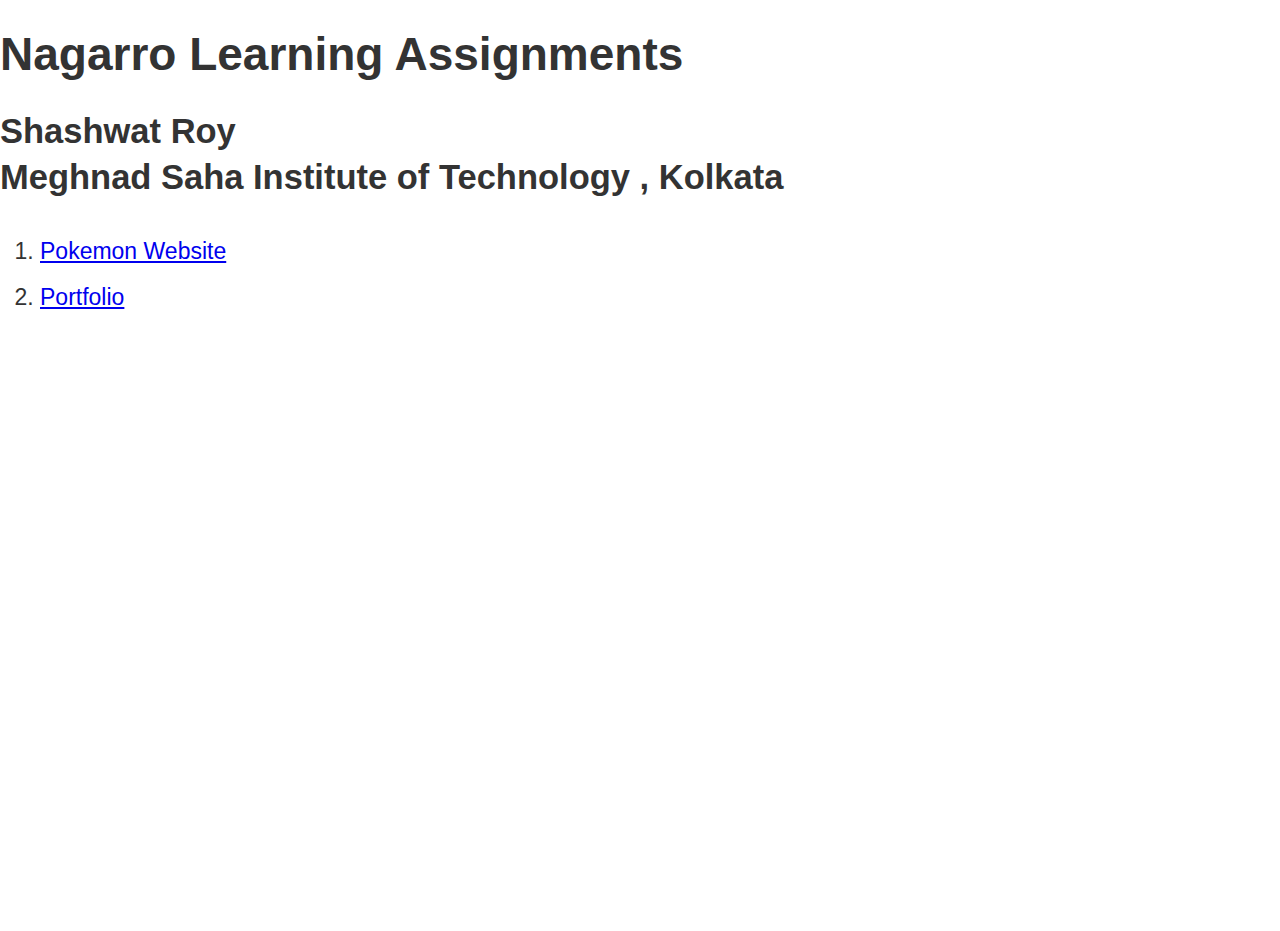
<file: index.html>
<!DOCTYPE html>
<html>
  <head>
    <style>
      html,
      body {
        width: 100%;
        height: 100%;
        margin: 0;
        background: #fff;
        color: #333;
        font-family: "Helvetica", "Arial", sans-serif;
        font-size: 23px;
        font-weight: 100;
        line-height: 2em;
      }
    </style>
    <meta charset="UTF-8" />
    <meta name="description" content="Shashwat Roy - Portfolio" />
    <meta http-equiv="X-UA-Compatible" content="IE=edge" />
    <meta name="author" content="Shashwat Roy" />
    <meta name="viewport" content="width=device-width, initial-scale=1.0" />
    <title>Nagarro Assignments</title>
  </head>
  <body>
    <h1>Nagarro Learning Assignments</h1>
    <h2>
      Shashwat Roy<br />
      Meghnad Saha Institute of Technology , Kolkata
    </h2>

    <ol>
      <li><a href="pokemon.html">Pokemon Website</a></li>
      <li><a href="portfolio.html">Portfolio</a></li>
    </ol>
  </body>
</html>
</file>
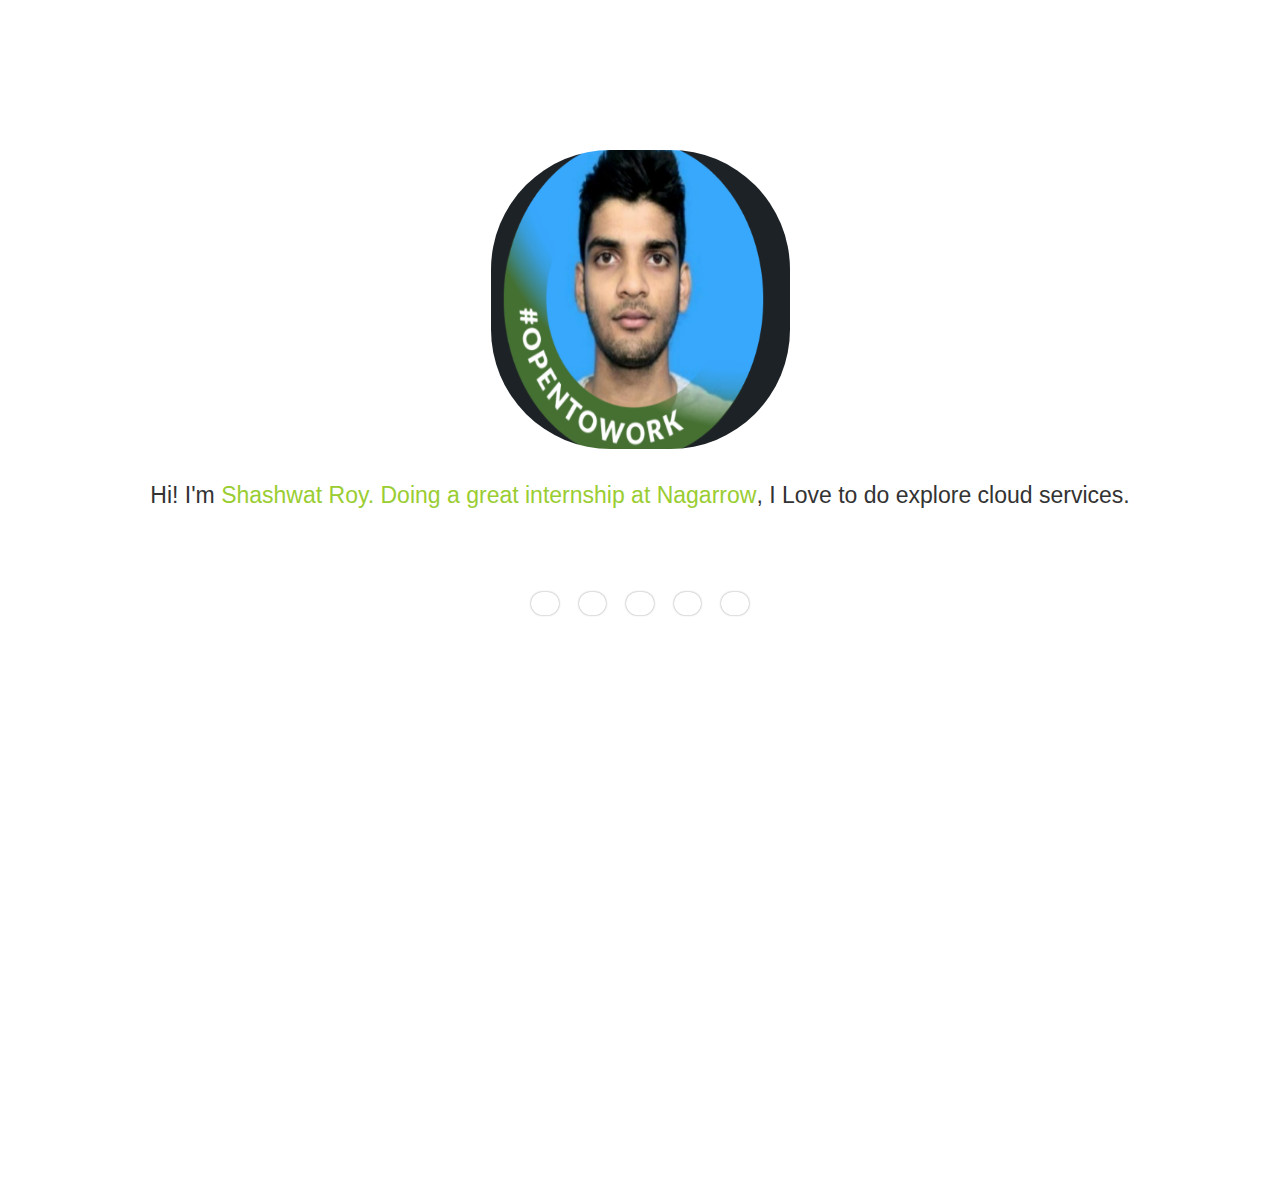
<file: portfolio.html>
<!DOCTYPE html>

<html>
  <head>
    <title>Shashwat Roy</title>

    <meta charset="UTF-8" />
    <meta name="description" content="Shashwat Roy - Portfolio" />
    <meta http-equiv="X-UA-Compatible" content="IE=edge" />
    <meta name="author" content="Shashwat Roy" />
    <meta name="viewport" content="width=device-width, initial-scale=1.0" />

    <link
      rel="stylesheet"
      href="https://cdnjs.cloudflare.com/ajax/libs/font-awesome/6.1.1/css/all.min.css"
      integrity="sha512-KfkfwYDsLkIlwQp6LFnl8zNdLGxu9YAA1QvwINks4PhcElQSvqcyVLLD9aMhXd13uQjoXtEKNosOWaZqXgel0g=="
      crossorigin="anonymous"
      referrerpolicy="no-referrer"
    />

    <link rel="stylesheet" type="text/css" href="styles.css" />
  </head>
  <body>
    <div id="content">
      <img
        id="photo"
        src="Screenshot 2022-03-03 112512.png"
        alt="Image unavailable"
      />
      <div id="intro-text">
        Hi! I'm <strong id="Shashwat">Shashwat Roy. Doing a great internship at Nagarrow</strong>, I Love to do explore cloud services.
      </div>
      <div id="social-links">
        <a href="#" target="_blank"><i class="fa-brands fa-twitter"></i
        ></a>
        <a href="https://www.linkedin.com/in/shashwat-roy-b08536190/" target="_blank">
        <i class="fa-brands fa-linkedin-in"></i>
        <a href="#" target="_blank">
        <i class="fa-solid fa-at"></i>
        </a>
        <a href="#" target="_blank">
        <i class="fa-brands fa-angellist"></i>
        </a>
        <a href="https://github.com/ShashwatRoyIT" target="_blank">
        <i class="fa-brands fa-github"></i>
        </a>
      </div>
    </div>
  </body>
</html>
</file>
<file: styles.css>
html,
body {
  width: 100%;
  height: 100%;
  margin: 0;
  background: #fff;
  color: #333;
  font-family: "Helvetica", "Arial", sans-serif;
  font-size: 23px;
  font-weight: 100;
  line-height: 1.4em;
}

#content {
  display: flex;
  flex-direction: column;
  align-items: center;
  gap: 30px;
  height: 100%;
  width: 100%;

  padding: 150px 0;
}

i {
  display: inline-block;
  border-radius: 60px;
  box-shadow: 0 0 2px #888;
  padding: 0.5em 0.6em;
}

#social-links {
  margin-top: 50px;
  display: flex;
  gap: 20px;
}

#photo {
  border-radius: 40%;
  width: 13em;
  height: 13rem;
}

#intro-text {
  text-align: center;
}

#Shashwat {
  color: yellowgreen;
}
</file>
